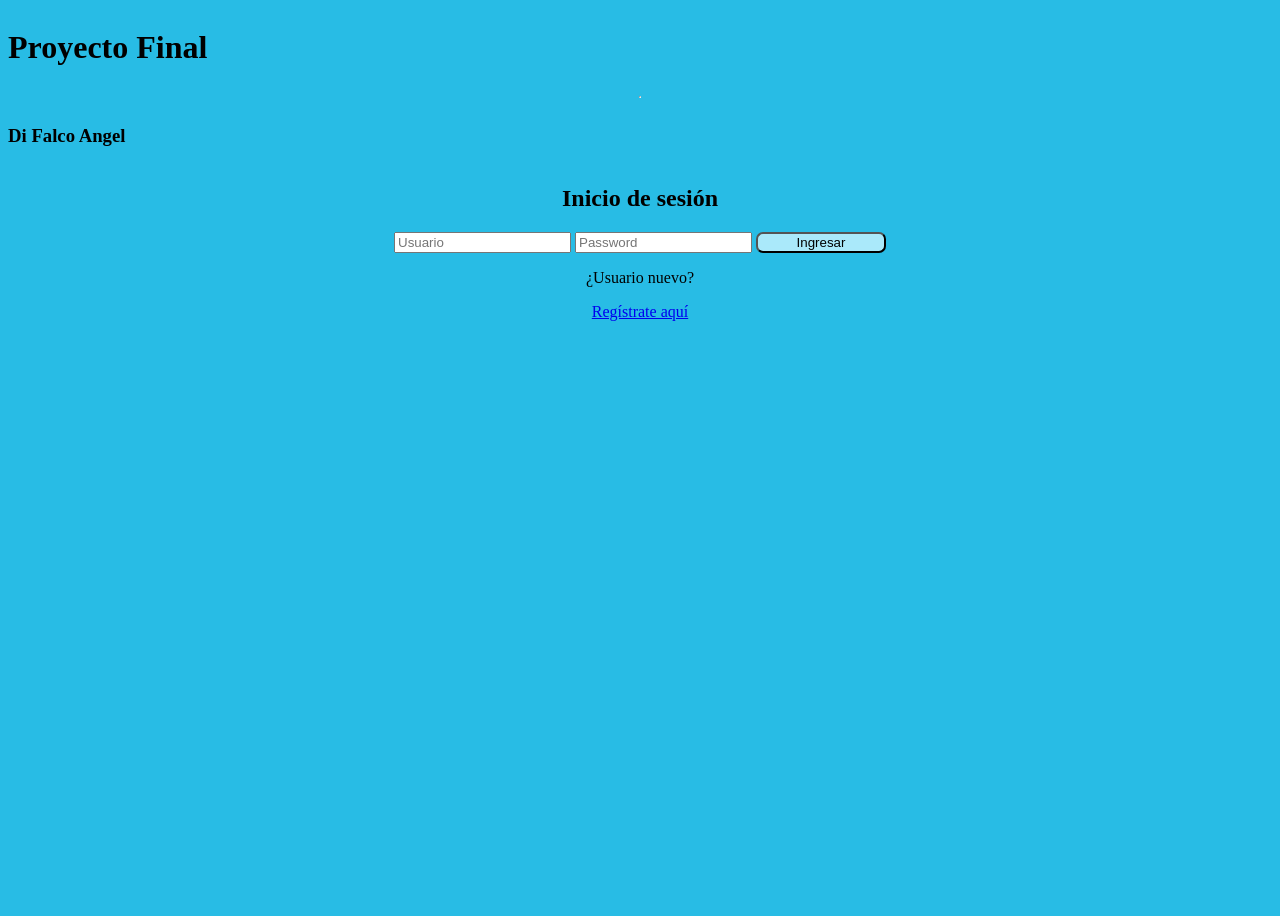
<file: index.html>
<!DOCTYPE html>
<html lang="es">

<head>
  <meta charset="UTF-8">
  <meta name="viewport" content="width=device-width, initial-scale=1.0">
  <meta name="description" content="Página web para iniciar sesión o registrarse en un sistema de JavaScript">
  <link rel="stylesheet" href="./css/style.css" type="text/css" />
  <title>Iniciar sesión o registrarse - JavaScript</title>
</head>

<body>
  <h1>Proyecto Final</h1>
  <hr>
  <h3>Di Falco Angel</h3>

  <main>
    <h2>Inicio de sesión</h2>
    <form id="form-inicio" action="./pages/alta_usuario.html">
      <input type="text" placeholder="Usuario" id="user" name="user" required aria-label="Usuario" />
      <input type="password" placeholder="Password" id="pass" name="pass" required aria-label="Password" />
      <button type="submit" class="btn-ingresas">Ingresar</button>
      <br>
      <div class="noEncontrado" id="noEncontrado"></div>
      <div class="" id="">
        <p>¿Usuario nuevo?</p>
        <a href="./pages/alta_usuario.html">Regístrate aquí</a>
      </div>
    </form>
  </main>
  <script src="main/sweetalert.min.js"></script>
  <script src="main/login.js"></script>
</body>

</html>
</file>
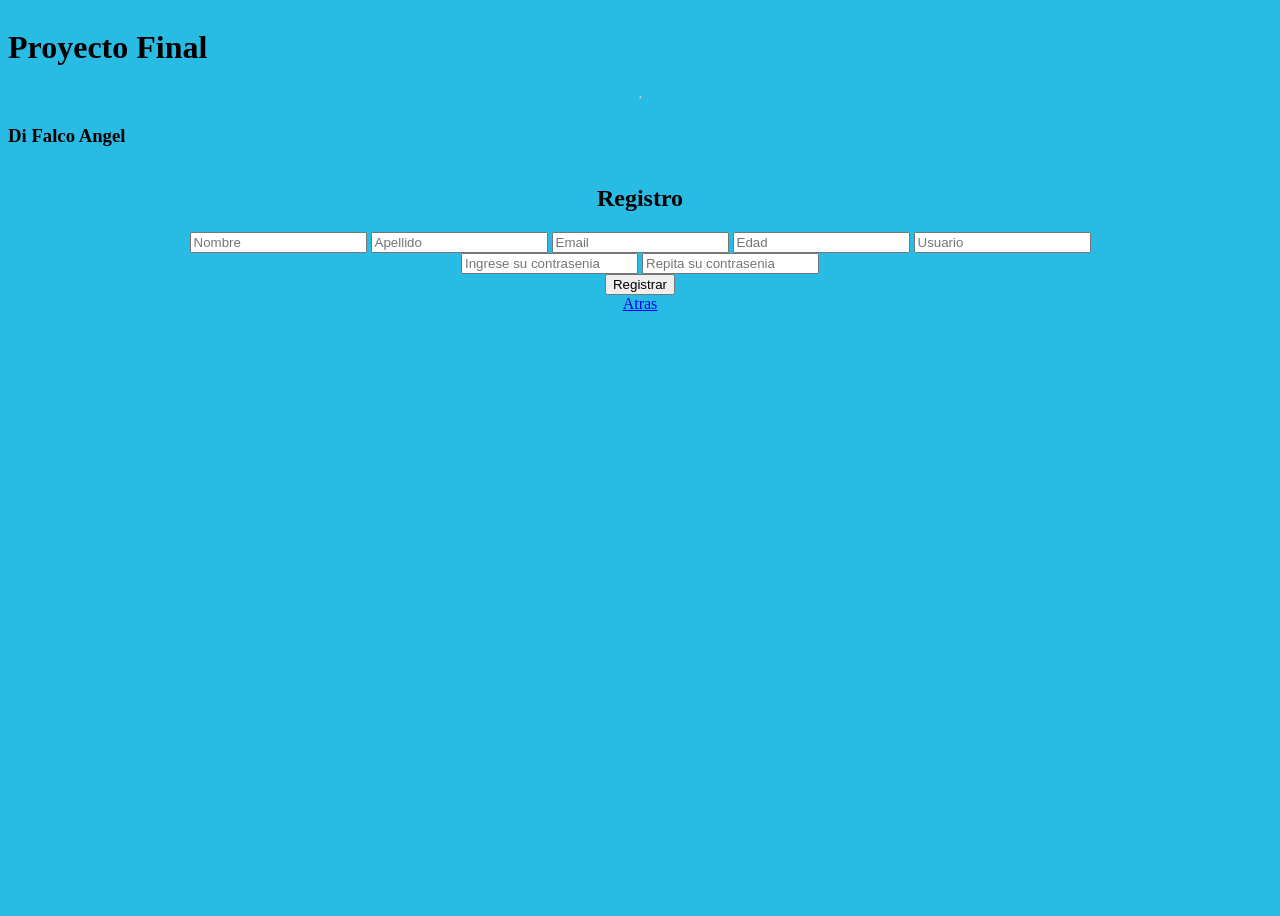
<file: pages/alta_usuario.html>
<!DOCTYPE html>
<html lang="es">

<head>
  <meta charset="UTF-8">
  <meta name="viewport" content="width=device-width, initial-scale=1.0">
  <link rel="stylesheet" href="../css/style.css" />
  <title>Pre-Entrega 3 - Di Falco Angel - JavaScript</title>
</head>
<h1>Proyecto Final</h1>
<hr>
<h3>Di Falco Angel</h3>

<main>
  <h2>Registro</h2>
  <form id="form-registro">
    <input type="text" placeholder="Nombre" id="nombre" class="nombre" minlength="4" required />
    <input type="tel" placeholder="Apellido" id="apellido" minlength="4" required />
    <input type="email" placeholder="Email" id="email" required />
    <input type="number" min="1" placeholder="Edad" id="edad" required />
    <input type="text" placeholder="Usuario" id="user" minlength="8" required />
    <div>
      <input type="password" placeholder="Ingrese su contrasenia" id="pass" minlength="8" required />
      <input type="password" placeholder="Repita su contrasenia" id="rpass" minlength="8" required />
      <br>
      <div id="noCoincide" class="error"></div>
    </div>
    <input type="submit" class="btn-ingresas" value="Registrar" />
    <br>
    <div class="" id="">
      <a href="../index.html">Atras</a>
    </div>
  </form>
</main>
<script src="../main/sweetalert.min.js"></script>
<script src="../main/registro.js"></script>
</body>

</html>
</file>
<file: css/style.css>
body {
    display: flex;
    flex-direction: column;
    min-height: 100vh;
    background-color: #28bce5 !important;
}

button {
    background: #aae9fa;
    width: 130px;
    border-radius: 7px;
}

.contenedor,
.fin {
    padding: 1rem;
    width: 100%;
    display: flex;
    flex-wrap: wrap;
    gap: 15px;
}

img {
    width: 200px;
    height: 200px !important;
    object-fit: cover;
}

.cuadro {
    margin-top: 10px;
    padding: 5px;
    width: 300px;
    text-align: center;
    border: 2px solid rgb(0, 0, 0);
    border-radius: 7px;
    background: #aae9fa;

}

main {
    text-align: center;
}




.btnCerrar {
    margin: 0px 10px;
}

#btnFin {
    margin-top: 30px;
}

.cuadro {
    margin-top: 10px;
    padding: 5px;
    width: 300px;
    text-align: center;
    border: 2px solid rgb(0, 0, 0);
    border-radius: 7px;
    background: #aae9fa;

}

.resumen {
    text-align: justify;
    display: flex;

    padding: 5px;

    border: 2px solid rgb(0, 0, 0);

    flex-wrap: wrap;/
}


img.img-resumen {
    margin: -20%;
    width: 100%;
    HEIGHT: 50PX !important;
}

.h3res h3 {
    display: inline-flex;
    flex-direction: row;
    align-items: center;
}

#total {
    font-size: 40px;
    text-align: initial;
}

.botones {
    height: 50px;
    margin-left: 45%;
}

.btnbr {
    height: 27px;
    font-size: 15px;
}

.h3res {
    text-align: center;
    margin-top: -10px;
    width: 140px;
}

.tituloProd {
    height: 18px;
}
</file>
